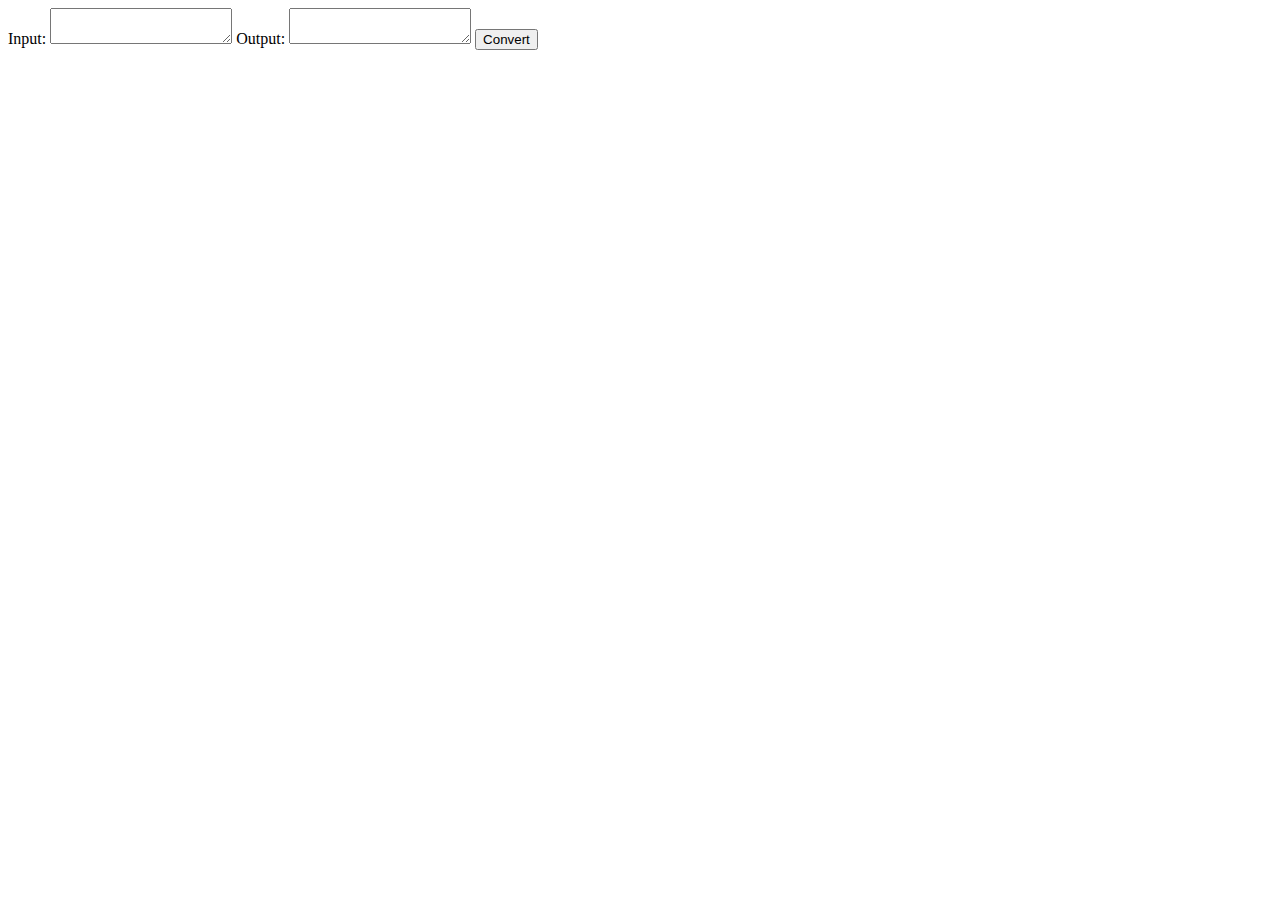
<file: spell-replacement.html>
<!DOCTYPE html>
<html lang="en">

<head>
  <meta name="description" content="Replace spell with html characters" />
  <meta charset="utf-8">
  <title>Character Sheet Test Page</title>
  <meta name="viewport" content="width=device-width, initial-scale=1">
  <meta name="author" content="">
</head>

<body>
  <label>Input:
    <textarea id="input"></textarea>
  </label>
  <label>Output:
    <textarea id="output"></textarea>
  </label>
  <button onclick="convert(event);">Convert</button>
<script>
const inputText = document.getElementById('input');
const outputText = document.getElementById('output');
function convert(event) {
  output.value = '';
  stringArray = [];
  let text = input.value;
  for (i = text.length - 1; i >= 0; i--) {
    let char = text.charCodeAt(i);
    if ((48 <= char && char <= 57)
        || (65 <= char && char <= 90)
        || (97 <= char && char <= 122)
        || char == ':'.charCodeAt(0)
        || char == ' '.charCodeAt(0)
        || char == ','.charCodeAt(0)
        || char == '='.charCodeAt(0)
        || char == '+'.charCodeAt(0)) {
      stringArray.unshift(text.charAt(i));
    } else {
      stringArray.unshift(`&#${char};`);
    }
  }
  output.value = stringArray.join('');
}
</script>

</body>
</html>
</file>
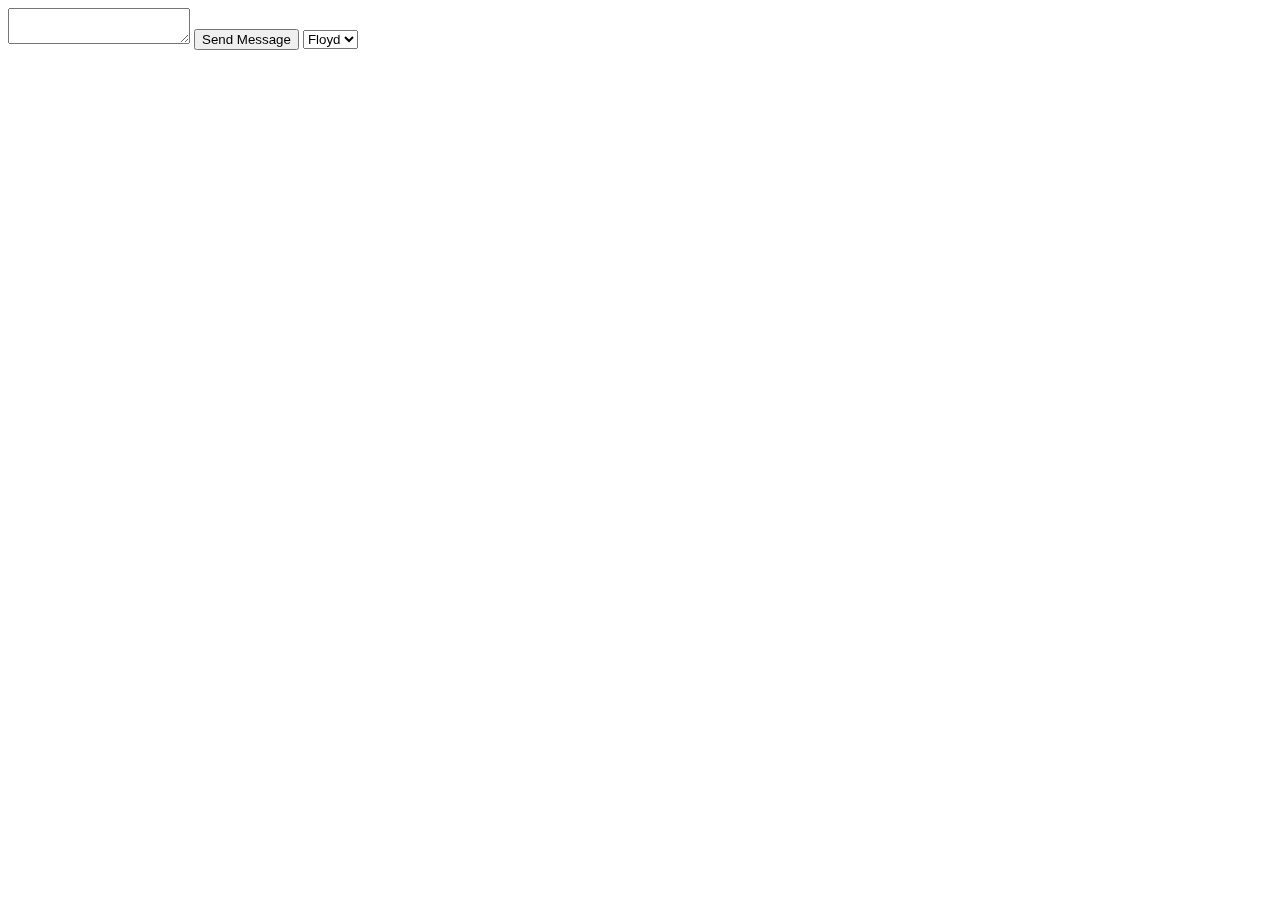
<file: test-page.html>
<!DOCTYPE html>
<html lang="en">

<head>
  <meta name="description" content="Webpage description goes here" />
  <meta charset="utf-8">
  <title>Character Sheet Test Page</title>
  <meta name="viewport" content="width=device-width, initial-scale=1">
  <meta name="author" content="">
</head>

<body>
  <div id="babylonCanvas" style="position:fixed;top:0;left:0;width:100vw;height:100vh;z-index:-1;"></div>
  <div class="userscript-commandintro"></div>
  <textarea role="textarea"></textarea>
  <button id="chatSendBtn">Send Message</button>
  <select id="speakingas">
    <option value="character|Floyd">Floyd</option>
  </select>
  

<script>
</script>

</body>
</html>
</file>
